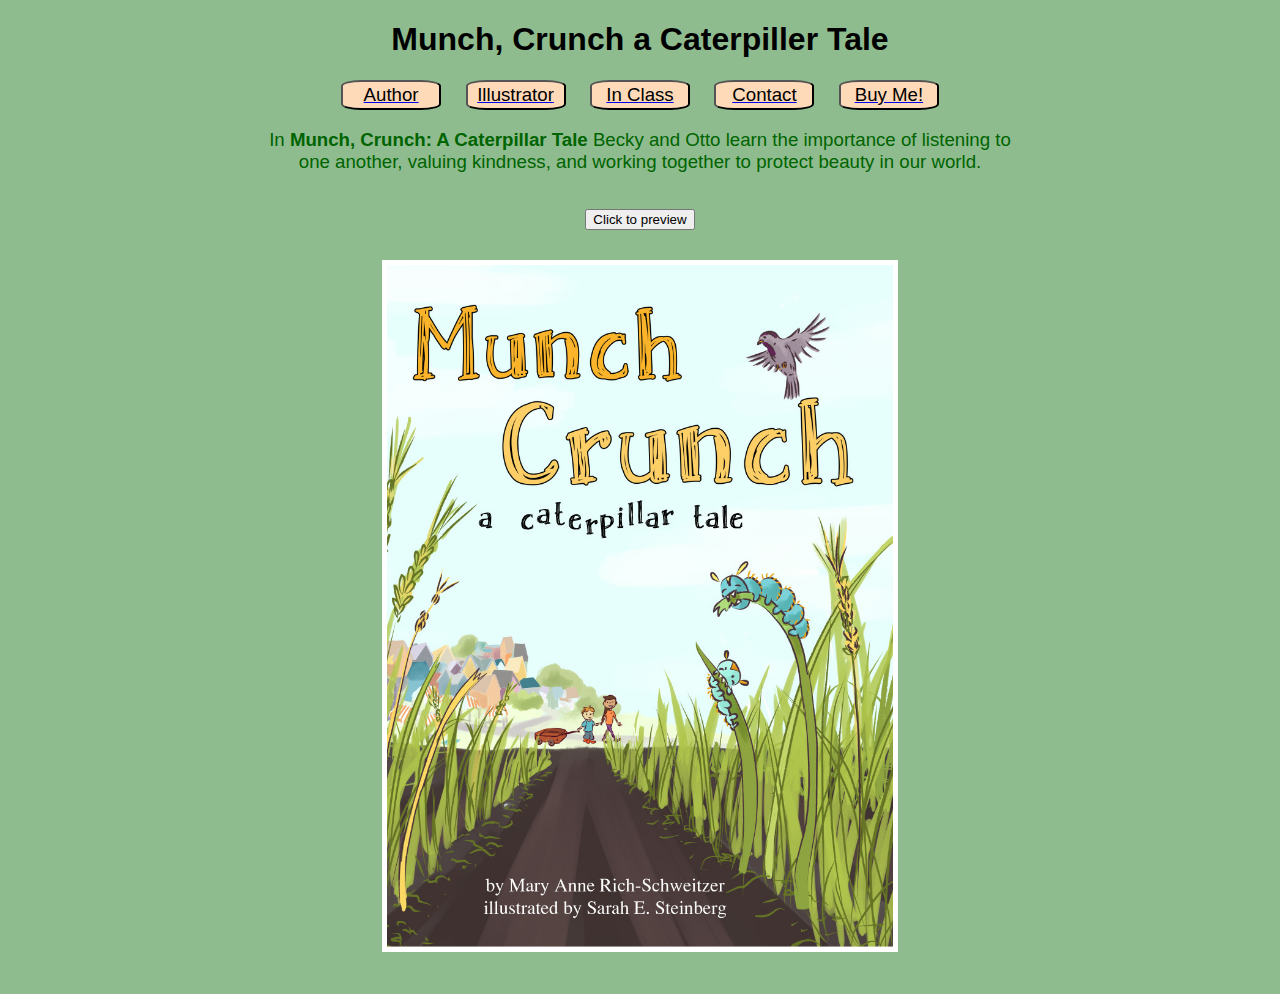
<file: index.html>
<!DOCTYPE html>
<!-- index.html 8/9/2023 -->
<html lang="en">
<head>
	<meta charset="utf-8">
	<title>MaryAnneRich</title>
	<link href="https://fonts.cdnfonts.com/css/skrawk-serif" rel="stylesheet">
	<link href="style.css" rel="stylesheet" type="text/css"/>
	<script>
	images = ["cover.jpg",
		"page2.jpg", 
		"page3.jpg", 
		"page4.jpg",
		"page5.jpg",
		"page6.jpg",
		"page7.jpg",
		"page8.jpg",
		]
	index = 1;
	function show() {
		document.getElementById("cover").src = images[index];
		index += 1;
		if (index === 7) { index = 0 };
	}
	</script>
</head>
<body>
	<center><div class="header">
		<h1>Munch, Crunch a Caterpiller Tale</h1>
	</center>
	</div>
	<center>
		<div class="nav">
			<a href="sub/marbio.html" ><button class="b">Author</button></a>
			<a href="sub/sarahsteinberg.html"><button class="b">Illustrator</button></a>
			<a href="sub/inclass.html"><button class="b">In Class</button></a>
			<a href="sub/contact.html"><button class="b">Contact</button></a>
			<a href="https://www.amazon.com/dp/B0CG7NGTGZ"><button class="b">Buy Me!</button></a>
		</div>
	<div>
	<p class="preview">
	In <strong>Munch, Crunch: A Caterpillar Tale</strong> Becky and Otto learn the importance of listening to one another, valuing kindness, and working together to protect beauty in our world.</p><br></div>
<center>
	<button onclick="show()">Click to preview </button>


	<div > 
		<img id="cover" src="sub/cover.jpg" alt="cover" width="40%" >
	</div>
</center>
	
</body>
</file>
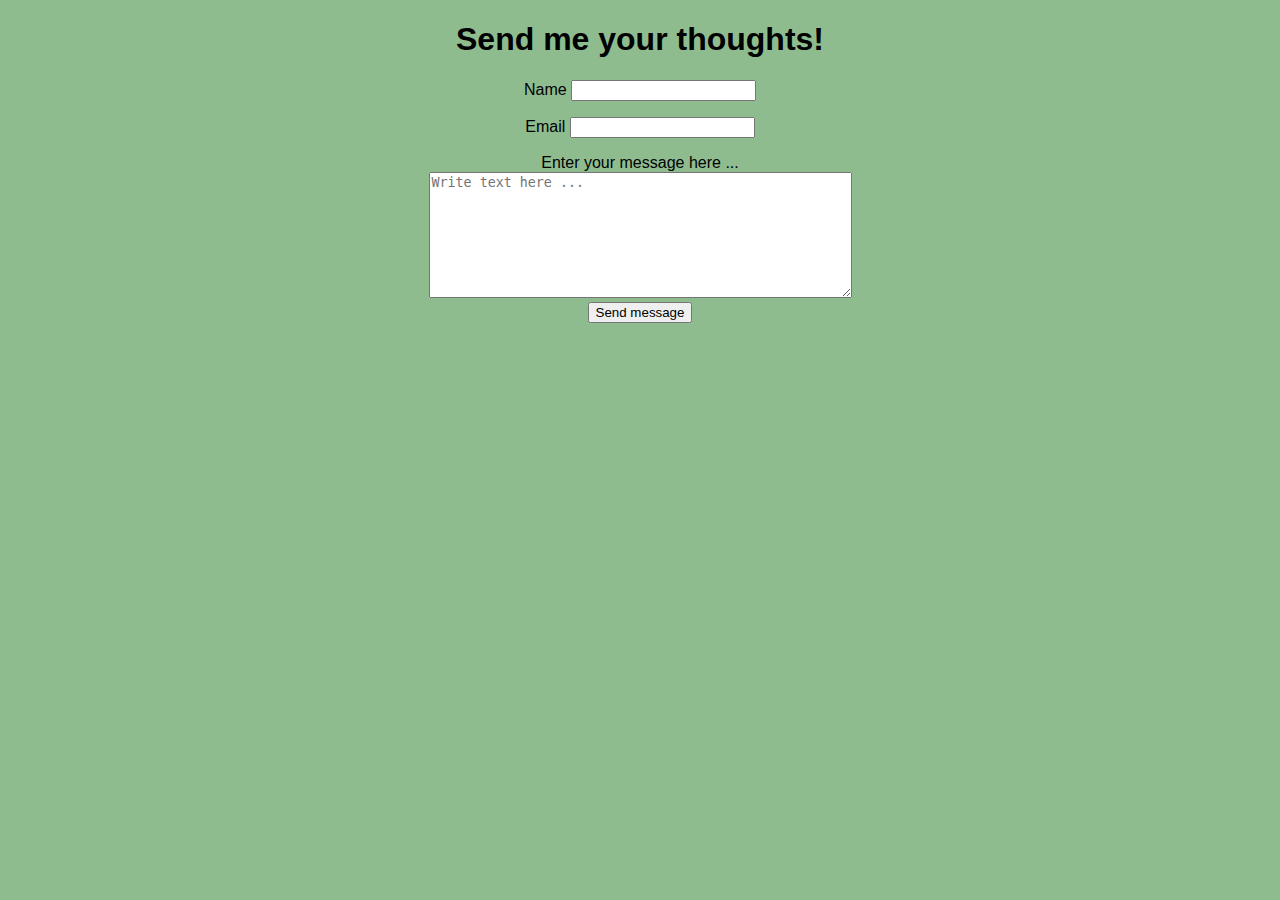
<file: sub/contact.html>
<!DOCTYPE html>
<!-- contact.html 9/8/2023 -->
<html lang="en">
<link href="https://fonts.cdnfonts.com/css/skrawk-serif" rel="stylesheet">
<head>
	<meta charset="utf-8">
	<title>Contact</title>
	<style type="text/css">
		body {
			font-family: "Skrawk Serif", sans-serif;
			background-color: DarkSeaGreen
		}
	</style>
</head>
<body>
	<center>
		<h1>Send me your thoughts!</h1>
	<form name="Contact" accept-charset="utf-8" action="https://formspree.io/f/myyqednj" method="POST" >
		<label for="name">Name</label>
		<input id="name" name="name" type="text" required=""/>
		<p>
		<label for="email">Email</label>
		<input id="email" name="email" type="email" required=""/>
		<p>
		<label for="msg">Enter your message here ...</label>
		<br>
		<textarea name="msg" id="msg" rows="8" cols="50" placeholder="Write text here ..." required=""></textarea>
		<br>
		<input type="submit" value="Send message"/>
	</form>
	</center>

</body>
</file>
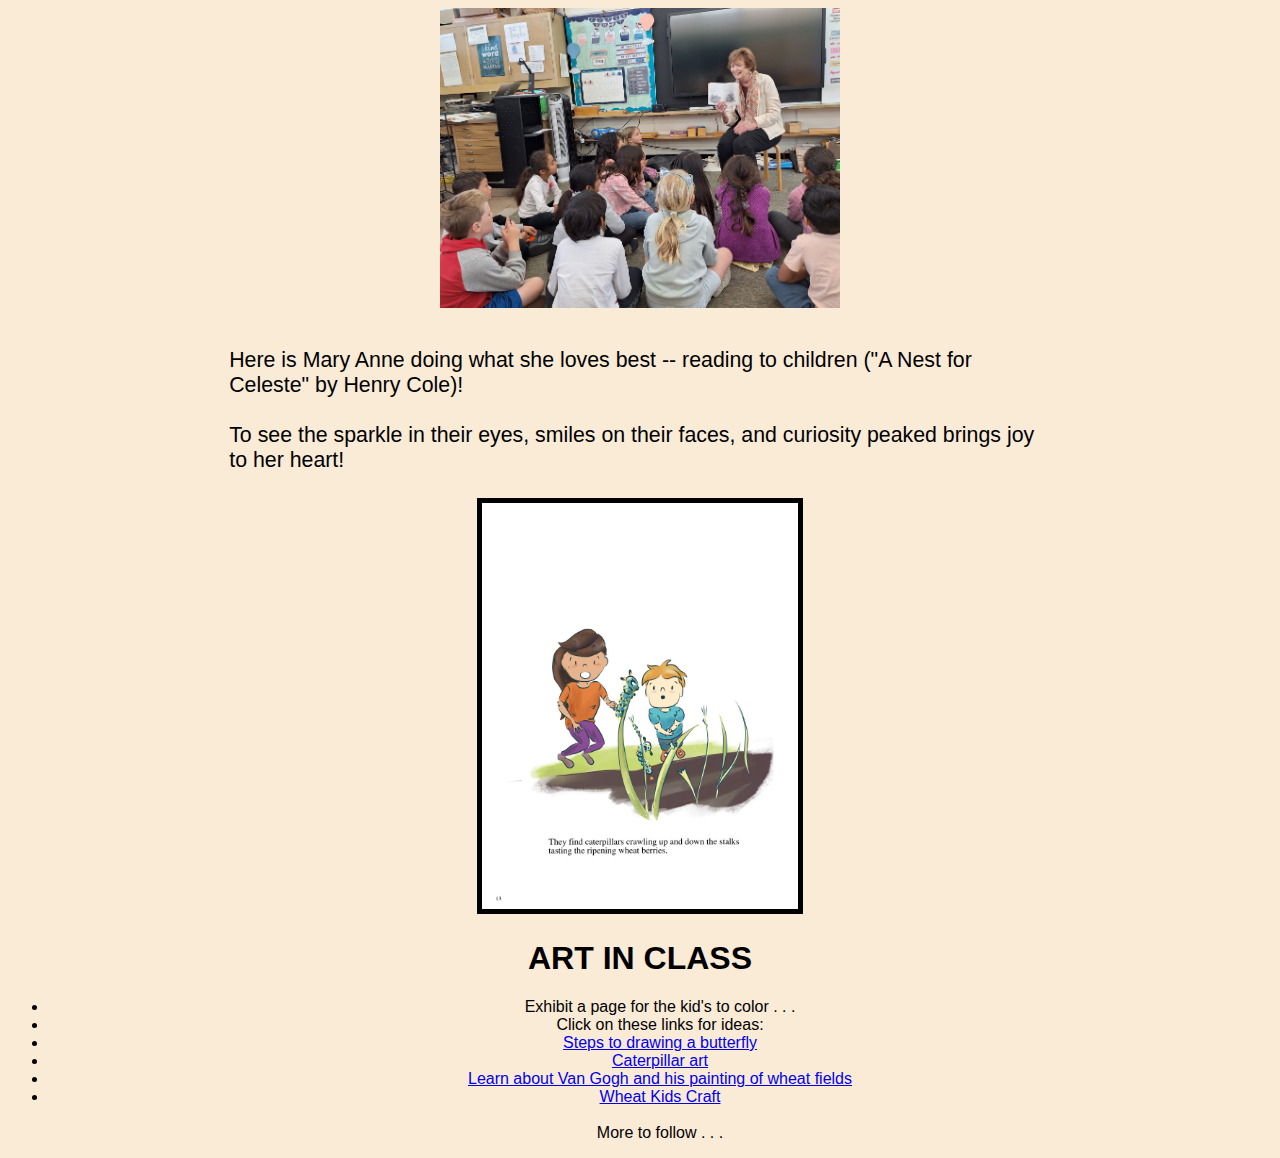
<file: sub/inclass.html>
<!DOCTYPE html>
<!-- inclass.html 9/8/2023 -->
<html lang="en">
	<meta charset="utf-8">
	<title>In class ...</title>
	<link href="https://fonts.cdnfonts.com/css/skrawk-serif" rel="stylesheet">
	<style>
		body {
			font-family: "Skrawk Serif", sans-serif;
			background-color: AntiqueWhite;
			text-align:center;
		}
		p {
			width:65%;
			font-size:16pt;
			text-align: left;
			margin:auto;
		}
		blockquote {
			font-style: italic;
		}
		figcaption {
			font-size:16pt;
			font-style:italic;
		}
		
	</style>
</html>
<body>
<center><img src="inclass.jpg" width="400"></center> 
	<br>
	<br>
	<p>Here is Mary Anne doing what she loves best -- reading to children ("A Nest for Celeste" by Henry Cole)!
	<br>
	<br>
	<p>To see the sparkle in their eyes, smiles on their faces, and curiosity peaked brings joy to her heart!
	<br>
	<br>
	<div border-width:4px>
	<center><img src="page13.jpg" alt="Missing JPG" style="border:5px solid black" width=25%; height="auto"></center>
<center>
<div id="art">
	<h1>ART IN CLASS</h1>
	<ul>
	<li>Exhibit a page for the kid's to color . . . 
	<br>
	<li>Click on these links for ideas:
	<br>
	<li><a href="https://helloartsy.com/how-to-draw-cute-butterfly/">Steps to drawing a butterfly</a>
	<br>
	<li><a href="https://iheartcraftythings.com/caterpillar-craft.html">Caterpillar art</a>
	<br>
	<li><a href="https://artprojectsforkids.org/van-gogh-wheat-field-crows/">Learn about Van Gogh and his painting of wheat fields</a>
	<br>
	<li><a href="https://krokotak.com/2019/08/wheat-kids-craft/">Wheat Kids Craft</a>
	<br><br>More to follow . . .<br>
</div>
</body>
</file>
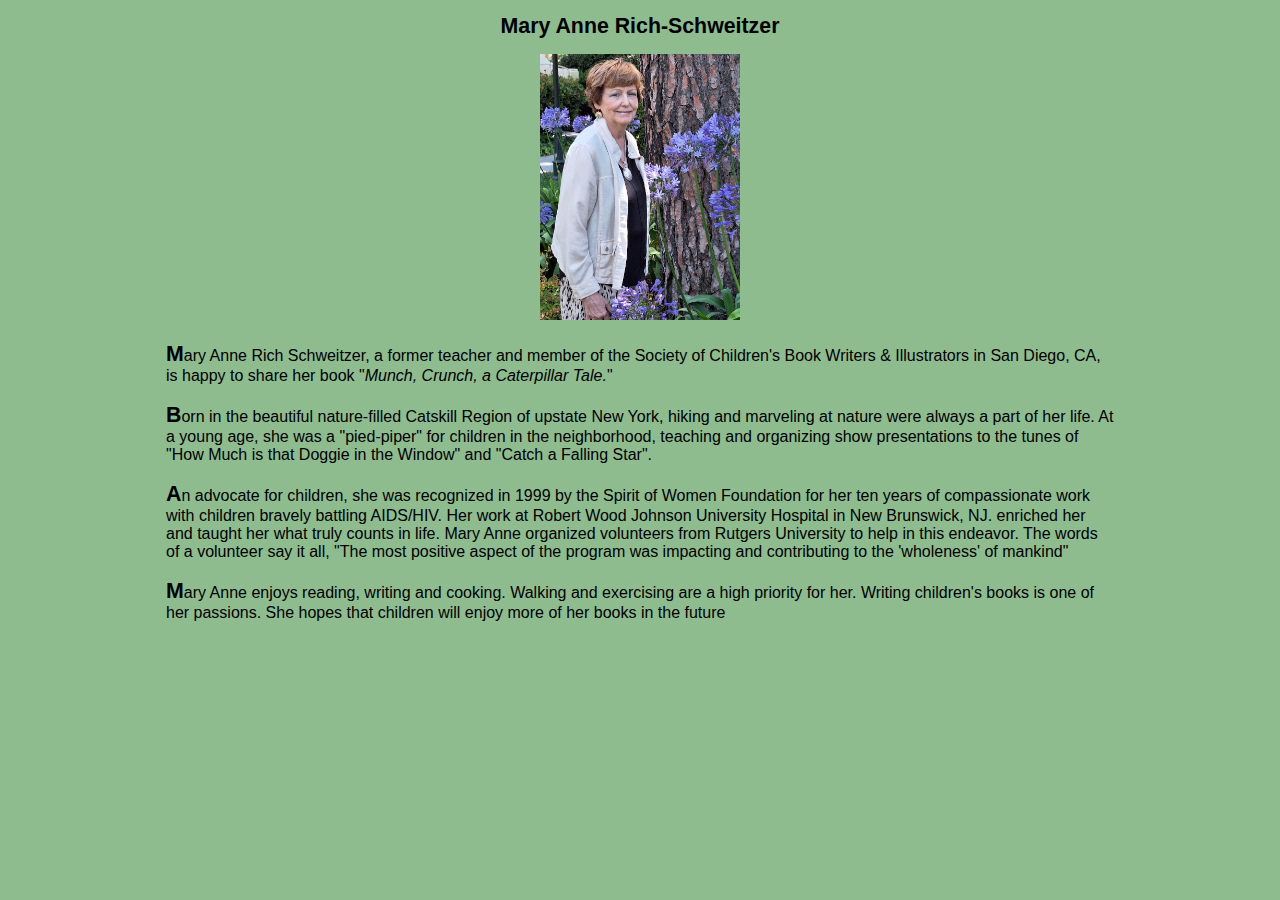
<file: sub/marbio.html>
<!DOCTYPE html>
<!-- marbio.html 8/9/2023 -->
<html lang="en">
	<meta charset="utf-8">
	<title>Author Bio</title>
	<link href="https://fonts.cdnfonts.com/css/skrawk-serif" rel="stylesheet">
	<style>
		body {
			text-align:center;
			font-family: "Arial", sans-serif;
			background-color: DarkSeaGreen;
			text-align:center; 
		}
		h1 {
			font-family: "Skrawk Serif", sans-serif;	
			font-size: 16pt;
			text-align: center;
		}
		p {
			width:75%;
			text-align: left;
			margin:auto;
		}
		p::first-letter {
				font-family: "Skrawk Serif", sans-serif;			
				font-weight:bold;
				font-size:16pt;
		} 
	</style>
</html>
<body>
	<h1>Mary Anne Rich-Schweitzer</h1>
	<center><img src="mar.jpg" width="200"></center>
	<br>
	<p>
	Mary Anne Rich Schweitzer, a former teacher and member of the Society of Children's Book Writers & Illustrators in San Diego, CA, is happy to share her book "<i>Munch, Crunch, a Caterpillar Tale.</i>"
<br><br><p>
Born in the beautiful nature-filled Catskill Region of upstate New York, hiking and marveling at nature were always a part of her life.  At a young age, she was a "pied-piper" for children in the neighborhood, teaching and organizing show presentations to the tunes of "How Much is that Doggie in the Window" and "Catch a Falling Star".
<br><br><p>
An advocate for children, she was recognized in 1999 by the Spirit of Women Foundation for her ten years of compassionate work with children bravely battling AIDS/HIV.  Her work at Robert Wood Johnson University Hospital in New Brunswick, NJ. enriched her and taught her what truly counts in life.  Mary Anne organized volunteers from Rutgers University to help in this endeavor.  The words of a volunteer say it all, "The most positive aspect of the program was impacting and contributing to the 'wholeness' of mankind" 
<br><br><p>
Mary Anne enjoys reading, writing and cooking. Walking and exercising are a high priority for her. Writing children's books is one of her passions.  She hopes that children will enjoy more of her books in the future
</body>
</file>
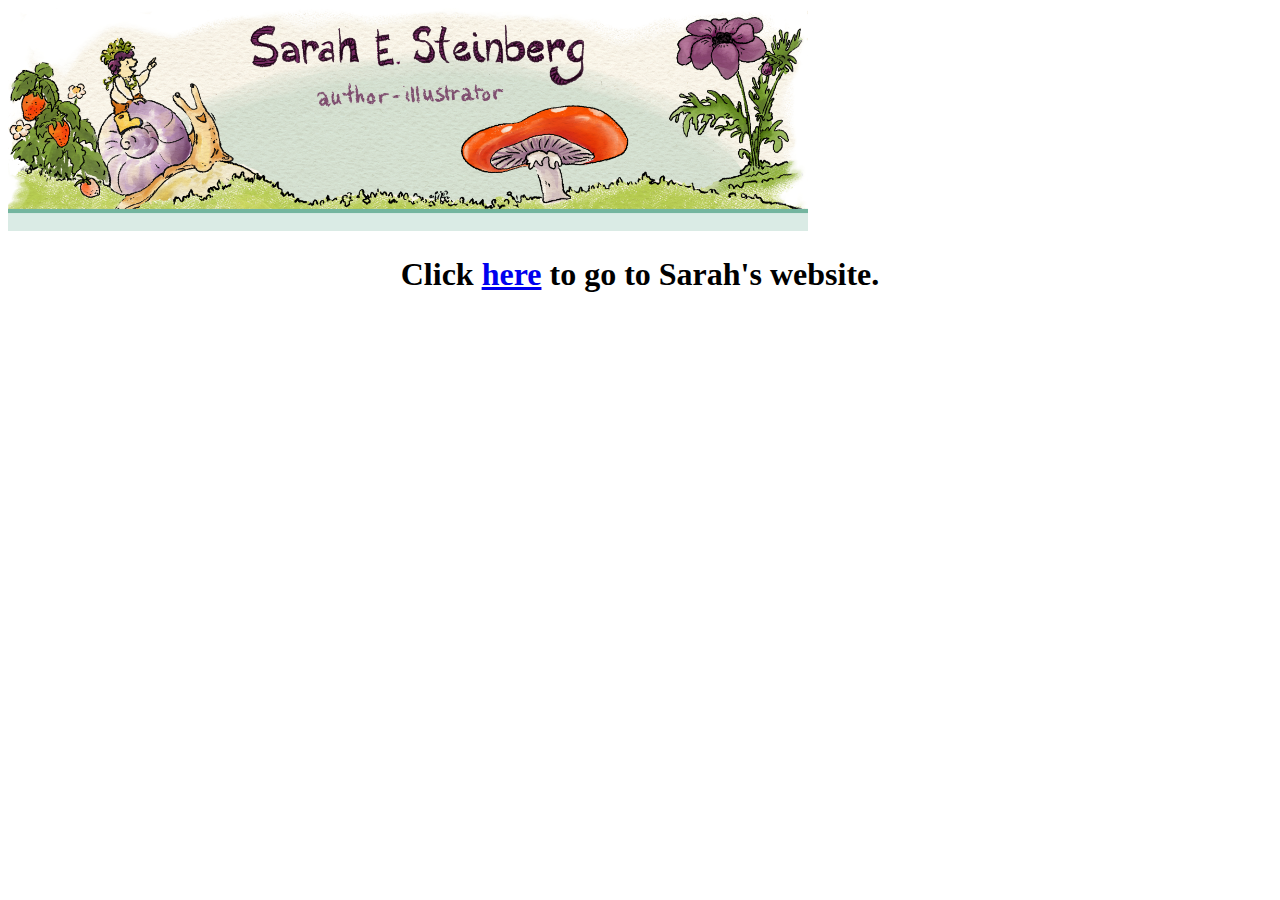
<file: sub/sarahsteinberg.html>
<!DOCTYPE html>
<!-- sarahsteinberg.html 8/9/2023 -->
<head>
	<meta charset="utf-8">
</head>
<body>
	<img src="sarahsteinberg.jpg" width="800">
	<center>
	<h1>Click <a href="https://sarahesteinberg.com/">here</a> to go to Sarah's website.	
	</center>
</body>
</file>
<file: style.css>
<style type="text/css">
		h1 {
			text-align: center;
                }
		.center {
			display:block;
			margin-left: auto;
			margin-right: auto;
			width: 30%;
		}
		.b {
			width: 100px;
			height: 30px;
			border-radius: 20%;
			background-color:PeachPuff;
			display: inline;
			text-align:center;
			margin-left: 10px;
			margin-right: 10px;
			font-family: "Skrawk Serif", sans-serif;
			font-size: 14pt; 
		}

		#header {
			width: 100%;
			height: 100px;
			background-color: pink;
			text-align: center;
		}
		#nav {
			width: 80%;
			background-color:blue;
			height:100px;
			text-align:center;
			display: in-line;
			float:left;
			margin-bottom;30px;
		}
		img {
			margin: 30px 0;
			width: "40%";
			border: 5px solid white;
		}
		body {
			font-family: "Skrawk Serif", sans-serif;
			background-color: DarkSeaGreen;
		}
		
		#comment {
			display:inline;
		}

		.preview {
			font-family: "Skrawk Serif", sans-serif;
			font-size:14pt;
			color:darkgreen;
			width:60%;
			text-align:center;
		}
</file>
